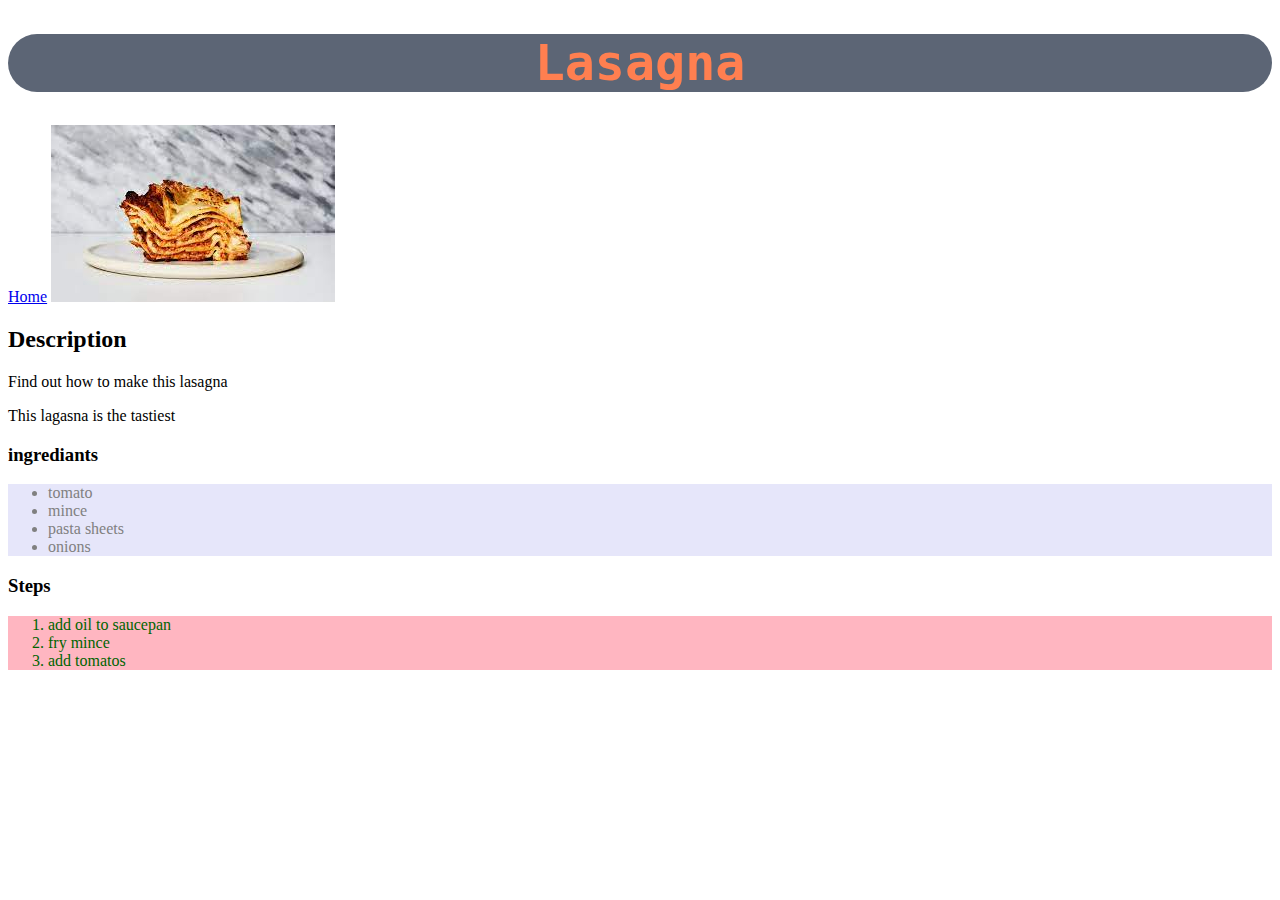
<file: recipes/lasagna.html>
<!DOCTYPE html>
<html lang="en">
<head>
    <meta charset="UTF-8">
    <meta http-equiv="X-UA-Compatible" content="IE=edge">
    <meta name="viewport" content="width=device-width, initial-scale=1.0">
    <title>Lasagna</title>
    <link rel="stylesheet" href="../style.css"
</head>

<h1 class="fancy">Lasagna</h1>
<a href="../index.html">Home</a>
<img src="[data-uri]
" alt="A picture of cooked lasagna">
  <h2>Description</h2>
  <p>Find out how to make this lasagna</p>
  <p>This lagasna is the tastiest </p>
  <h3>ingrediants</h3>
  <ul class=ingrediants>
      <li>tomato</li>
      <li>mince</li>
      <li>pasta sheets</li>
      <li>onions</li>
  </ul>
  <h3>Steps</h3>
    <ol class="steps">
        <li>add oil to saucepan</li>
        <li>fry mince</li>
        <li>add tomatos</li>
    </ol>
</file>
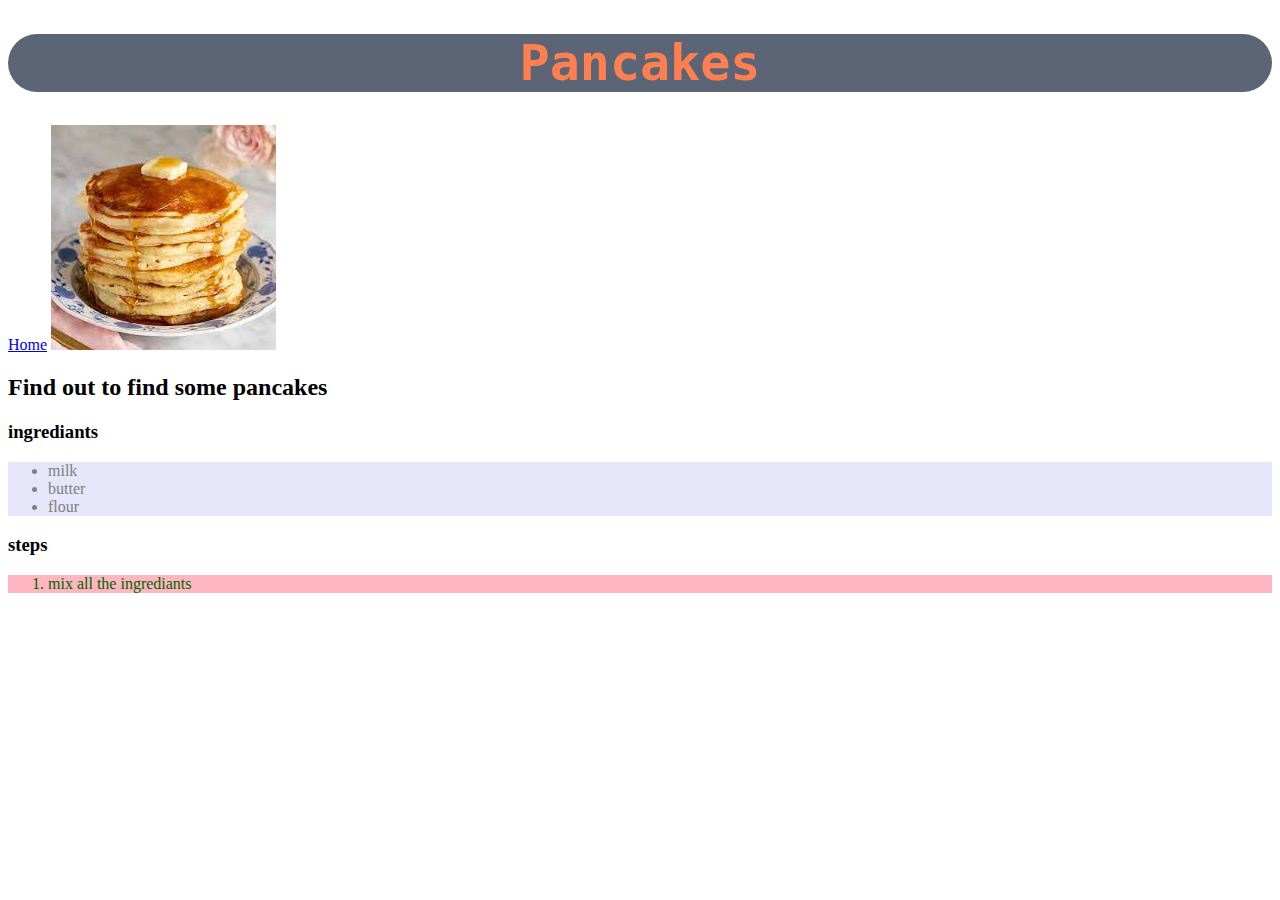
<file: recipes/pancakes.html>
<!DOCTYPE html>
<html lang="en">
<head>
    <meta charset="UTF-8">
    <meta http-equiv="X-UA-Compatible" content="IE=edge">
    <meta name="viewport" content="width=device-width, initial-scale=1.0">
    <title>Pancakes</title>
    <link rel="stylesheet" href="../style.css"
</head>
<h1 class="fancy">Pancakes</h1>
<a href="../index.html">Home</a>
<img src="[data-uri]
" alt="A picture of a pancake">

<h2>Find out to find some pancakes</h2>
<h3>ingrediants</h3>
<ul class=ingrediants>
    <li>milk</li>
    <li>butter</li>
    <li>flour</li>
</ul>
<h3>steps</h3>
<ol class="steps">
    <li>mix all the ingrediants</li>
</ol>
</file>
<file: style.css>
.fancy { color: coral;
    background-color: rgb(92, 101, 117);
    border-radius: 2cm; 
    text-align: center;
    text-shadow: darkblue;
    font-family:monospace;
    font-size: 50px;
}
.picture {
    display: block;
    margin-left: auto;
    margin-right: auto;
    width: 50%;
    border-radius: 1cm;
  }
 .recipes {
    background-color: lightskyblue;
    color: grey;
    border-radius: 1cm;
    align-items: center;
    background-position-y: 5cm;
   
}
  .btn {
    border: 2px solid black;
    background-color: rgb(235, 187, 224);
    color: black;
    padding: 14px 28px;
    font-size: 16px;
    font-weight: bolder;
    cursor: pointer;
    border-radius: 2cm;
  }



.ingrediants {
    color: grey;
    background-color: lavender;
   
}
.steps {
    color: darkgreen;
    background-color: lightpink;
}
</file>
